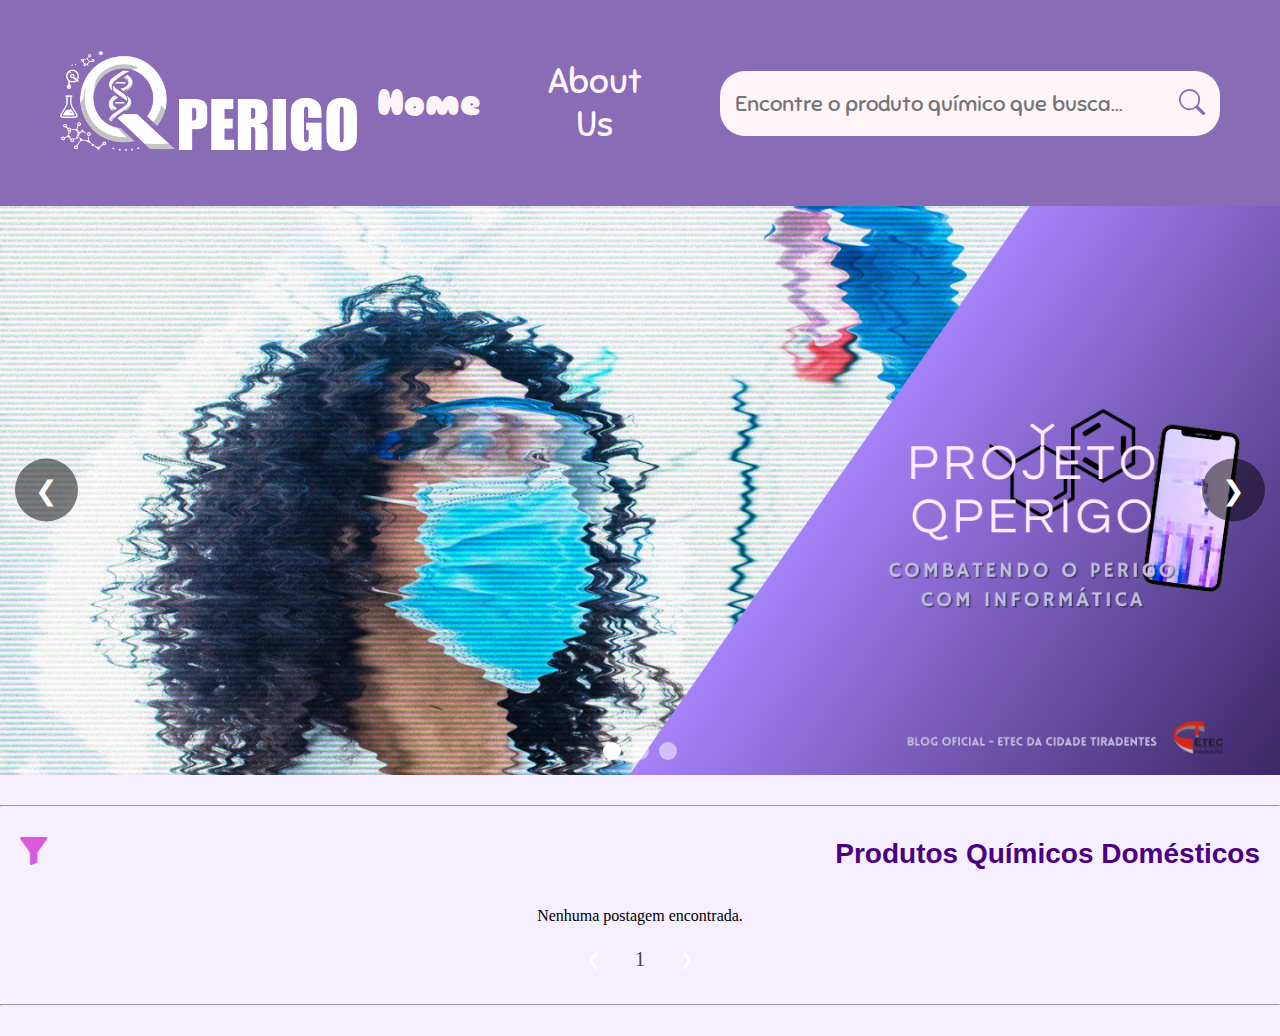
<file: frontend/index.html>
<!DOCTYPE html>
<html lang="en">
<head>
    <meta charset="UTF-8">
    <meta name="viewport" content="width=device-width, initial-scale=1.0">
    <link rel="shortcut icon" href="assets/favicon.ico" type="image/x-icon">
    
    <!-- Google Fonts (Sniglet) -->
    <link rel="preconnect" href="https://fonts.googleapis.com">
    <link rel="preconnect" href="https://fonts.gstatic.com" crossorigin>
    <link href="https://fonts.googleapis.com/css2?family=Sniglet:wght@400;800&display=swap" rel="stylesheet">
    <link href="https://fonts.googleapis.com/css2?family=Shanti&display=swap" rel="stylesheet">
    <link href="https://fonts.googleapis.com/css2?family=Sansation&display=swap" rel="stylesheet">

    <!-- Estilos -->

    <link rel="stylesheet" href="/frontend/css/base/reset.css">

    <link rel="stylesheet" href="/frontend/css/layout/header.css">
    <link rel="stylesheet" href="/frontend/css/layout/main.css">
    
    <link rel="stylesheet" href="/frontend/css/components/global/rolagem-topo.css">
    <link rel="stylesheet" href="/frontend/css/components/home/banner-home.css">
    <link rel="stylesheet" href="/frontend/css/components/home/filtro.css">
    <link rel="stylesheet" href="/frontend/css/components/home/news.css">
    <link rel="stylesheet" href="/frontend/css/components/home/numberpages.css">
    <link rel="stylesheet" href="/frontend/css/components/home/card-gerais.css">


    <title>Home - Blog</title>

</head>
<body>

    <header>
        <div class="contain-logo">
            <a href="#">
                <img src="assets/images/logo_q_perigo.png" alt="Logo Qperigo">
            </a>
        </div>
        <div class="box-navigation">
            <nav>
                <ul>
                    <li><a class="active" href="#">Home</a></li>
                    <li><a href="desenvolvedores.html">About Us</a></li>
                </ul>
            </nav>

            <div class="search-container">
                    <input type="search" class="search-input" placeholder="Encontre o produto químico que busca..."> 
                    <button type="button" class="search-button" aria-label="Pesquisar">
                    <svg xmlns="http://www.w3.org/2000/svg" width="26" height="26" fill="currentColor" viewBox="0 0 16 16">
                        <path d="M11.742 10.344a6.5 6.5 0 1 0-1.397 1.398h-.001c.03.04.062.078.098.115l3.85 3.85a1 1 0 0 0 1.415-1.414l-3.85-3.85a1.007 1.007 0 0 0-.115-.1zM12 6.5a5.5 5.5 0 1 1-11 0 5.5 5.5 0 0 1 11 0z"/>
                    </svg>
                    </button>
            </div>
        </div>
    </header>

    <main>

        <button class="voltar-topo">
            <i class="fa-solid fa-arrow-up"></i>
        </button>

        <section class="contain-carrossel">
            <div class="carrossel-banner">
                <div class="contain-banners">
                    <img src="assets/images/banners/banner-1.png" alt="Banner 1">
                    <img src="assets/images/banners/banner-2.png" alt="Banner 2">
                    <img src="assets/images/banners/banner-3.png" alt="Banner 3">
                </div>
            </div>
            <!-- Botões de navegação -->
            <button class="carrossel-btn prev">❮</button>
            <button class="carrossel-btn next">❯</button>
            <!-- Indicadores -->
            <div class="carrossel-indicadores">
                <div class="indicador active"></div>
                <div class="indicador"></div>
                <div class="indicador"></div>
            </div>
        </section>
<!--
        <section class="contain-news">
            <h1>News</h1>

            <div class="news1">
                
                <div class="info">
                    <h3>Misturas Caseiras de Produtos de Limpeza: O Perigo Invisível em Casa</h3>
                    <p>Especialistas alertam sobre intoxicações e queimaduras causadas por misturas domésticas. Segundo Priscilla Castro, especialista de limpeza, “as misturas liberam gases tóxicos, podem causar queimaduras, reações alérgicas e intoxicações por inalação ou contato com a pele”</p>
                    <div class="inferior-info">
                        <a href="">Saiba Mais</a>
                        <h4>Fonte: CASAVOGUE</h4>
                    </div>

                </div>
                
                <div class="cover cover1">
                </div>
            
            </div>
            
            <div class="news2">
                
                <div class="info">
                    <h3>A ciência por trás das misturas tóxicas</h3>
                    <p>Alerta sobre os perigos de misturar produtos de limpeza sem conhecimento técnico. Algumas combinações podem liberar gases tóxicos, como a mistura de água sanitária com vinagre, que pode gerar gás cloro, ou com amoníaco, que pode liberar gás amônia</p>
                    <div class="inferior-info">
                        <a href="">Saiba Mais</a>
                        <h4>Fonte: correiobraziliense.com.br</h4>
                    </div>

                </div>
                
                <div class="cover cover2">
                    <img src="" alt="">
                </div>

            </div>

        </section>
    -->

        <hr style="max-width: 1400px; margin: 30px auto;">

        <section class="container-cards-gerais" id="container-cards-gerais">
<div class="filtro-container">
    <h2 class="titulo-gerais">
        <abbr title="Filtrar postagens">
            <img id="filtro-icon" class="icons" src="./assets/images/icons/filter.png" alt="Ícone de Filtro">
        </abbr>
        Produtos Químicos Domésticos
    </h2>

    <div id="opcoes-filtro" class="opcoes-filtro">
        <div class="filtro-header">
            <span class="filtro-label">Cômodos</span>
            <div class="filtro-underline"></div>
        </div>
        <div class="filtro-buttons">
            <button class="room" id="1">
                <img src="./assets/images/icons/gas-stove.png" alt="">
                <h3>Cozinha</h3>
            </button>
            <button class="room" id="2">
                <img src="./assets/images/icons/bed.png" alt="">
                <h3>Quarto</h3>
            </button>
            <button class="room" id="3">
                <img src="./assets/images/icons/sofa.png" alt="">
                <h3>Sala de Estar</h3>
            </button>
            <button class="room" id="4">
                <img src="./assets/images/icons/basin.png" alt="">
                <h3>Banheiro</h3>
            </button>
            <button class="room" id="5">
                <img src="./assets/images/icons/laundry.png" alt="">
                <h3>Lavanderia</h3>
            </button>
        </div>
    </div>
</div>

        <div class="cards-home-geral"></div>

        <div class="numberpage">
            <div id="prev-page">&#10094;</div>
            <p class="number">1</p>
            <div id="next-page">&#10095;</div>
        </div>

        </section>

        <hr style="max-width: 1400px; margin: 30px auto;">

    </main>

    



<script src="./js/components/home/carrossel-home-banner.js"></script>
<script src="./js/main.js" type="module"></script>
</body>
</html>
</file>
<file: frontend/css/layout/header.css>
/* Header Container */
header {
  display: flex;
  justify-content:space-between;
  align-items: center;
  padding: 40px;
  background-color: #8a6bb6;
  font-family: 'Sniglet', cursive;
  text-align: center;

}

.contain-logo img {
  height: 100px;
  margin-left: 20px;
}

.box-navigation {
  display: flex;
  align-items: center;
  justify-content: center;
  gap: 60px;
  padding: 20px;
}

nav ul {
  display: flex;
  gap: 50px;
  font-size: 35px;
  list-style-type: none;
  font-family: 'Sniglet', cursive;
  justify-content: center;
  align-items: center;
}

nav ul li {
  transition: 0.5s ;
}

nav ul li:hover {
  opacity: 0.93;
  transform: scale(0.99);
}

nav ul li a {
  color: #FEF5F9;
  position: relative;
  padding-bottom: 3px;
}

nav ul li a::after {
  content: '';
  position: absolute;
  left: 0;
  bottom: 0;
  width: 0;
  height: 3px;
  background-color: #FEF5F9;
  transition: width 0.5s ease-out;
}

nav ul li a:hover::after {
  width: 100%;
  opacity: 0.93;
  transform: scale(0.99);
}

nav ul li .active {
  font-weight: 800;
}




/* Estilos para o container de pesquisa */
.search-container {
  position: relative;
  display: flex;
  align-items: center;
}

/* Estilo para o input de pesquisa */
.search-input {
  padding: 10px 15px;
  /* Posicionamento*/
  padding-right: 40px; 
  /*-------------*/
  border: none;
  border-radius: 25px;
  font-size: 22px;
  font-family: 'Sniglet', cursive;
  background-color: #FEF5F9;
  color: #333;
  outline: none;
  width: 500px;
  height: 65px;
  transition: width 0.3s ease;
}

.search-input:focus {
  width: 550px;
  height: 70px;
}

.search-input::placeholder {
  font-size: 22px;
}

.search-button {
  /* Posicionamento*/
  position: absolute;
  right: 10px;
  /*-------------*/
  background: none;
  border: none;
  cursor: pointer;
  color: #8a6bb6;
  padding: 5px;
  
}

.search-button:hover {
  color: #6a4f96;
}


/* Modifica o botão de limpar padrão */
.search-input::-webkit-search-cancel-button {

  position: relative;
  right: 10px;
  margin-left: -8px;

  -webkit-appearance: none;
  appearance: none;

  height: 30px;
  width: 30px;

  background-color:#8a6bb6;

  -webkit-mask-image: url('data:image/svg+xml;utf8,<svg xmlns="http://www.w3.org/2000/svg" viewBox="0 0 24 24" fill="black"><path d="M19 6.41L17.59 5 12 10.59 6.41 5 5 6.41 10.59 12 5 17.59 6.41 19 12 13.41 17.59 19 19 17.59 13.41 12z"/></svg>');
  mask-image: url('data:image/svg+xml;utf8,<svg xmlns="http://www.w3.org/2000/svg" viewBox="0 0 24 24" fill="black"><path d="M19 6.41L17.59 5 12 10.59 6.41 5 5 6.41 10.59 12 5 17.59 6.41 19 12 13.41 17.59 19 19 17.59 13.41 12z"/></svg>');

}
.search-input::-webkit-search-cancel-button:hover {
  background-color: #6a4f96; /* Cor roxa mais escura */
}


@media (max-width: 1200px) {

  header {
    flex-direction: column;
  }

  .search-input {
    width: 100%;
  }

}
</file>
<file: frontend/css/components/global/rolagem-topo.css>
.voltar-topo {
  position: fixed;
  display: flex;
  justify-content: center;
  align-items: center;
  bottom: 40px;
  right: 40px;
  height: 60px;
  padding: 20px;
  font-size: 19px;
  border-radius: 50%;
  color: #ffffff;
  font-weight: bold;
  background-color: #8a6bb6;
  border: 3px solid ;
  cursor: pointer;
  box-shadow: 0 4px 8px rgba(114, 7, 124, 0.767);
  transition: background-color 0.3s, opacity 0.3s;
  opacity: 0;
  visibility: hidden;
  z-index: 40;
}

.voltar-topo:hover {
  background-color: #6a4f96c2;
  color: rgba(255, 255, 255, 0.568);
}

.voltar-topo.aparecer {
  opacity: 1;
  visibility: visible;
}
</file>
<file: frontend/css/components/home/banner-home.css>
/* Estilos do carrossel (simplificados) */
        .contain-carrossel {
            width: 100%;
            overflow: hidden;
            position: relative;
            margin-bottom: 20px;
        }
        
        .contain-banners {
            display: flex;
            transition: transform 0.5s ease-in-out;
        }
        
        .contain-banners img {
            width: 100%;
            flex-shrink: 0;
            object-fit: contain; /* Mostra imagem inteira sem cortar */
            height: auto;
            display: block;
        }
        
        /* Botões de navegação */
        .carrossel-btn {
            position: absolute;
            top: 50%;
            transform: translateY(-50%);
            background: rgba(0, 0, 0, 0.5);
            color: white;
            border: none;
            width: 7vh;
            height: 7vh;
            border-radius: 50%;
            cursor: pointer;
            font-size: 3vh;
            z-index: 10;
        }
        
        .carrossel-btn:hover {
            background: rgba(0, 0, 0, 0.8);
        }
        
        .carrossel-btn.prev {
            left: 15px;
        }
        
        .carrossel-btn.next {
            right: 15px;
        }
        
        /* Indicadores */
        .carrossel-indicadores {
            position: absolute;
            bottom: 15px;
            left: 50%;
            transform: translateX(-50%);
            display: flex;
            gap: 10px;
        }
        
        .indicador {
            width: 2vh;
            height: 2vh;
            border-radius: 50%;
            background: rgba(255, 255, 255, 0.5);
            cursor: pointer;
        }
        
        .indicador.active {
            background: white;
        }
</file>
<file: frontend/css/components/home/filtro.css>
.filtro-container {
    max-width: 1400px;  /* Largura máxima do container */
    margin: 0 auto;     /* Centraliza horizontalmente */
    padding: 0 20px;    /* Padding lateral de 20px */
}

.container-filtro{
    display: flex;
    flex-wrap: wrap;
    align-items: center;
    justify-content: space-between;
    gap: 10px;
}

.titulo-gerais {
    display: flex;          /* Layout flexbox */
    align-items: center;    /* Alinha itens verticalmente */
    justify-content: space-between;
    font-family: 'Segoe UI', sans-serif;
    gap: 10px;             /* Espaço entre elementos filhos */
    color: #4B0082;        /* Cor roxa escura */
    font-size: 28px;       /* Tamanho da fonte */
    margin-bottom: 15px;   /* Margem inferior */
    font-weight: 700;      /* Negrito */
}

.icons {
    width: 28px;          /* Largura do ícone */
    height: 28px;         /* Altura do ícone */
    filter: invert(25%) sepia(90%) saturate(2596%) hue-rotate(260deg) brightness(90%) contrast(90%); /* Filtro para cor roxa */
    transition: transform 0.3s ease; /* Animação suave de rotação */
}

.icons:hover {
    transform: rotate(90deg); /* Rotaciona ícone 90° no hover */
}

/* Container de filtro */
.opcoes-filtro {
    display: none;          /* Inicialmente oculto */
    flex-direction: column; /* Disposição em coluna */
    gap: 20px;             /* Espaço entre elementos */
    padding: 25px;         /* Espaçamento interno */
    margin: 20px 0;        /* Margem vertical */
    border-radius: 16px;   /* Bordas arredondadas */
    background: #fff;      /* Fundo branco */
    box-shadow: 0 8px 32px rgba(106, 90, 205, 0.1); /* Sombra roxa suave */
    border: 1px solid #e8e3ff; /* Borda roxa clara */
}

.opcoes-filtro.show {
    display: flex; /* Mostra o filtro quando tem classe 'show' */
}

/* Header do filtro */
.filtro-header {
    display: flex;          /* Layout flexbox */
    flex-direction: column; /* Disposição em coluna */
    gap: 8px;              /* Espaço entre elementos */
}

.filtro-label {
    font-size: 18px;       /* Tamanho da fonte */
    font-weight: 600;      /* Semi-negrito */
    color: #6A5ACD;       /* Cor roxa */
    padding-left: 8px;     /* Recuo esquerdo */
    font-family: 'Segoe UI', sans-serif;
}

.filtro-underline {
    height: 2px;           /* Altura da linha */
    width: 60px;           /* Largura da linha */
    background: linear-gradient(90deg, #8A2BE2, #9370DB); /* Gradiente roxo */
    border-radius: 2px;    /* Bordas levemente arredondadas */
}


/* Botões de cômodos */
.filtro-buttons {
    display: flex;       /* Layout flexbox */
    flex-wrap: wrap;    /* Quebra de linha quando necessário */
    align-items: center;
    justify-content: center;
    gap: 12px;          /* Espaço entre botões */
}

.opcoes-filtro .room {
    background: white;  /* Fundo branco */
    position: relative; /* Posicionamento relativo */
    min-width: 160px;   /* Largura mínima */
    padding: 12px 20px; /* Espaçamento interno */
    display: flex;      /* Layout flexbox */
    align-items: center; /* Alinha itens verticalmente */
    gap: 10px;          /* Espaço entre elementos */
    font-size: 14px;    /* Tamanho da fonte */
    border-radius: 12px; /* Bordas arredondadas */
    border: 1px solid #e8e3ff; /* Borda roxa clara */
    box-shadow: 0 4px 12px rgba(138, 43, 226, 0.08); /* Sombra suave */
    transition: all 0.3s ease; /* Transição suave para hover */
    cursor: pointer;    /* Cursor de pointer */
}

/* Estilos para ícones dentro dos botões */
.opcoes-filtro .room img {
    width: 20px;        /* Largura do ícone */
    height: 20px;       /* Altura do ícone */
    filter: invert(25%) sepia(90%) saturate(2596%) hue-rotate(260deg) brightness(90%) contrast(90%); /* Filtro roxo */
    transition: all 0.3s ease; /* Transição suave */
}

/* Estilos para texto dentro dos botões */
.opcoes-filtro .room h3 {
    margin: 0;          /* Remove margens */
    color: #4B0082;     /* Cor roxa escura */
    font-weight: 500;   /* Peso da fonte */
    font-size: 14px;    /* Tamanho da fonte */
    transition: all 0.3s ease; /* Transição suave */
}

/* Efeitos hover */
.opcoes-filtro .room:hover {
    background: #f9f7ff;       /* Fundo roxo claro */
    border-color: #d0c4ff;     /* Borda roxa */
    transform: translateY(-2px); /* Levanta o botão */
    box-shadow: 0 6px 16px rgba(138, 43, 226, 0.15); /* Sombra mais intensa */
}

.opcoes-filtro .room:hover img {
    filter: invert(15%) sepia(90%) saturate(3596%) hue-rotate(260deg) brightness(80%) contrast(90%); /* Ícone mais escuro */
}

/* Estado ativo */
.opcoes-filtro .room.active {
    background: linear-gradient(135deg, #8A2BE2, #6A5ACD); /* Gradiente roxo */
    border-color: #8A2BE2; /* Borda roxa */
}

.opcoes-filtro .room.active h3,
.opcoes-filtro .room.active img {
    color: white;       /* Texto branco */
    filter: brightness(0) invert(1); /* Ícone branco */
}













/* Responsividade */
@media (max-width: 1200px) {
    .opcoes-filtro {
        padding: 20px;  /* Reduz padding em telas menores */
    }
}

@media (max-width: 1000px) {
    .filtro-buttons {
        overflow-x: auto;       /* Scroll horizontal */
        padding-bottom: 10px;   /* Espaço para scroll */
        flex-wrap: nowrap;      /* Não quebra linha */
        scrollbar-width: thin;  /* Scrollbar fina (Firefox) */
        scrollbar-color: #8A2BE2 #f0ebff; /* Cores da scrollbar */
    }
    
    /* Personaliza scrollbar no Chrome */
    .filtro-buttons::-webkit-scrollbar {
        height: 6px;           /* Altura da scrollbar */
    }
    
    .filtro-buttons::-webkit-scrollbar-track {
        background: #f0ebff;    /* Cor do track */
        border-radius: 10px;    /* Bordas arredondadas */
    }
    
    .filtro-buttons::-webkit-scrollbar-thumb {
        background-color: #8A2BE2; /* Cor do thumb */
        border-radius: 10px;     /* Bordas arredondadas */
    }
    
    .opcoes-filtro .room {
        min-width: 140px;       /* Largura menor */
        flex-shrink: 0;         /* Não reduz tamanho */
    }
}

@media (max-width: 600px) {
    .titulo-gerais {
        font-size: 24px;       /* Fonte menor */
    }
    
    .opcoes-filtro {
        padding: 16px;         /* Padding menor */
    }
    
    .filtro-label {
        font-size: 16px;       /* Fonte menor */
    }
    
    .opcoes-filtro .room {
        min-width: 120px;      /* Largura menor */
        padding: 10px 16px;    /* Padding menor */
    }
}
</file>
<file: frontend/css/components/home/news.css>
.contain-news {
            margin: 10px;
        }

        .contain-news h1 {
            font-family: 'Sniglet', cursive;
            font-size: 35px;
            font-weight: 400;
            color: #301937;
            padding: 5px;

        }

        .news1, .news2{
            display: flex;
            justify-content: center;
        }

        .news2 {
            flex-direction: row-reverse;
        }

        .info {
            background-color: #EDE8F8;
            width: 100vh;
            max-height: max-content;
        }
        .info h3 {

            color: #000000;
            font-family: 'Shanti', cursive;
            font-weight: 400;
            font-style: normal;
            font-size: 30px;
            line-height: 72px;
            letter-spacing: 1.5px;
            vertical-align: middle;
            text-align: left;
            padding: 30px 90px;

        }
        .info p {

            color: #000000;
            font-family: 'Sansantion', cursive;
            font-weight: 400;
            font-style: normal;
            font-size: 20px;
            line-height: 72px;
            letter-spacing: 1.5px;
            vertical-align: middle;
            text-align: left;
            padding: 30px 95px;


        }

        .inferior-info {
            display: flex;
            justify-content: space-between;
            align-items: center;
            padding: 30px 95px;

        }

        .inferior-info a {
            color: #480F33;
            font-family: 'Sniglet', cursive;
            font-weight: 400;
            font-style: normal;
            font-size: 25px;
            line-height: 48px;
            letter-spacing: 1px;
            vertical-align: middle;

        }

        .inferior-info h4 {
            color: #0C0C0C;
            font-family: 'Shanti', cursive;
            font-weight: 400;
            font-style: normal;
            font-size: 30px;
            line-height: 48px;
            letter-spacing: 1px;
            vertical-align: middle;

        }


        .cover {
            width: 100vh;
            background-repeat: no-repeat;
        }
        .cover1 {
            background-image: url('../../..//assets/images/news/noticia-1.jpg');
        }
        .cover2 {
            background-image: url('../../../assets/images/news/noticia-2.jpg');
        }
</file>
<file: frontend/css/components/home/numberpages.css>
.numberpage {
    width: 100%;
    display: flex;
    gap: 20px;
    justify-content: center;
    align-items: center;
}

.numberpage .number {
    font-size: 20px;
    color: rgb(70, 70, 70);
}

#prev-page,
#next-page {
    color: gray;
    padding: 5px 15px;
    cursor: pointer;
}

#prev-page:hover,
#next-page:hover {
    color: black;
}
</file>
<file: frontend/css/components/home/card-gerais.css>
/* ESTILOS GERAIS (todas as telas) */
.cards-home-geral, .cards-home-destaque {
  display: flex;
  justify-content: center;
  align-items: center;
  gap: 40px;
  flex-wrap: wrap;
  padding: 20px 0;
}

.card {
  width: 350px;
  border-radius: 12px;
  overflow: hidden;
  box-shadow: 0 10px 20px rgba(106, 90, 205, 0.2);
  background: white;
  font-family: 'Segoe UI', sans-serif;
  color: #333;
  margin: 20px;
  position: relative;
  transition: ease 0.3s;
  flex-shrink: 0; /* Impede que o card encolha */
}

.card:hover {
  opacity: 0.7;
  transform: scale(0.97);
}

.card-image {
  width: 100%;
  height: 220px;
  object-fit: cover;
  display: block;
}

.card-badge {
  position: absolute;
  top: 15px;
  left: 15px;
  background: rgba(138, 43, 226, 0.9);
  color: white;
  padding: 5px 12px;
  border-radius: 20px;
  font-size: 12px;
  font-weight: bold;
  text-transform: uppercase;
}

.card-content {
  padding: 20px;
}

.card-title {
  font-size: 22px;
  font-weight: 700;
  margin-bottom: 12px;
  color: #4B0082;
}

.card-intro {
  font-size: 14px;
  line-height: 1.5;
  color: #555;
  margin-bottom: 20px;
}

.card-link {
  display: inline-block;
  padding: 8px 20px;
  background: linear-gradient(135deg, #9370DB, #8A2BE2);
  color: white;
  text-decoration: none;
  border-radius: 5px;
  font-weight: 600;
  transition: all 0.3s ease;
}

.card-link:hover {
  background: linear-gradient(135deg, #8A2BE2, #4B0082);
  transform: translateY(-2px);
  box-shadow: 0 5px 10px rgba(138, 43, 226, 0.3);
}

/* VERSÃO MOBILE (max-width: 700px) */
@media (max-width: 700px) {
  .cards-home-geral {
    display: flex;
    flex-wrap: nowrap;
    overflow-x: auto;
    gap: 10px;
    padding: 20px 10px;
    margin: 0 -10px;
    justify-content: flex-start;
    scroll-snap-type: x mandatory;
    scroll-padding: 20px;
    -webkit-overflow-scrolling: touch;
  }
  
  .card {
    width: calc(100vw - 40px); /* Largura adaptável */
    min-width: calc(100vw - 40px); /* Garante largura mínima */
    margin: 0 10px 0 0;
    scroll-snap-align: start;
  }
  
  /* Correção para o primeiro card */
  .card:first-child {
    margin-left: 20px;
  }
  
  /* Correção para o último card */
  .card:last-child {
    margin-right: 20px;
  }
  
  /* Estilização da scrollbar */
  .cards-home-geral::-webkit-scrollbar {
    height: 6px;
  }
  
  .cards-home-geral::-webkit-scrollbar-track {
    background: #f0ebff;
    border-radius: 3px;
  }
  
  .cards-home-geral::-webkit-scrollbar-thumb {
    background-color: #8A2BE2;
    border-radius: 3px;
  }
  
  /* Espaço final para melhor visualização */
  .cards-home-geral::after {
    content: '';
    min-width: 10px;
    height: 1px;
  }
}
</file>
<file: frontend/css/layout/main.css>
@import url('https://cdnjs.cloudflare.com/ajax/libs/font-awesome/6.6.0/css/all.min.css');

body{
    background-color: #f5efff;
}
</file>
